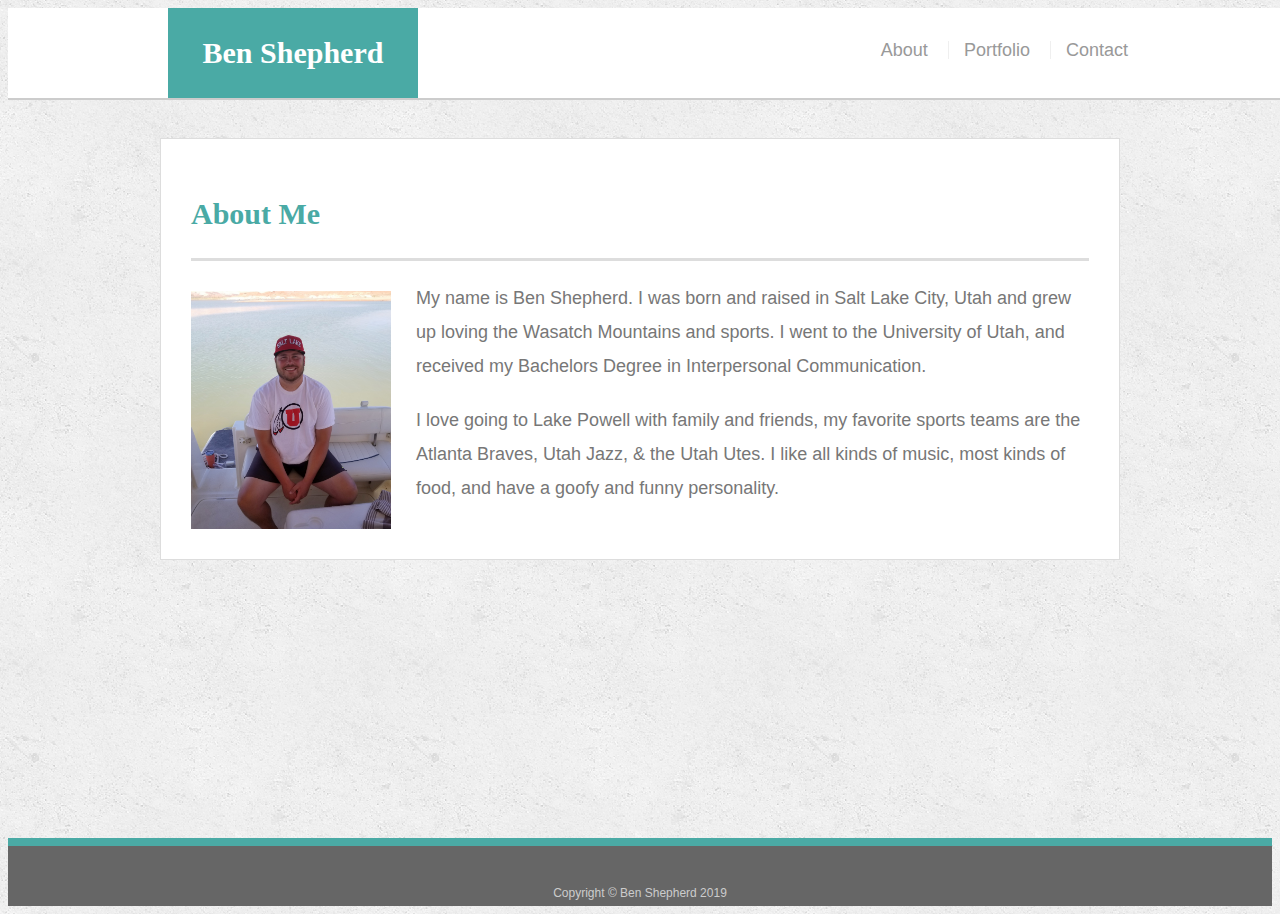
<file: Responsive_Portfolio/index.html>
<!doctype html>
<html lang="en-us">

<head>
  <meta charset="UTF-8">
  <title>About | Your Name</title>
  <link rel="stylesheet" type="text/css" href="assets/css/style.css">
</head>

<body>

  <header id="masthead">
    <div class="container">
      <a href="index.html" id="logo">Ben Shepherd</a>
      <nav>
        <a href="index.html">About</a>
        <a href="portfolio.html">Portfolio</a>
        <a href="contact.html">Contact</a>
      </nav>
    </div>
  </header>

  <div id="main-container" class="container">
    <section class="main-section">
      <h1>About Me</h1>

      <img src="assets/images/IMG_20180722_193537_452.jpg" class="auth-image" alt="Ben Shepherd">

      <p>My name is Ben Shepherd. I was born and raised in Salt Lake City, Utah and grew up loving the Wasatch
        Mountains and sports. I went to the University of Utah, and received my Bachelors Degree in Interpersonal
        Communication. </p>

      <p>I love going to Lake Powell with family and friends, my favorite sports teams are the Atlanta Braves, Utah
        Jazz, & the Utah Utes. I like all kinds of music, most kinds of food, and have a goofy and funny
        personality.</p>

    </section>

  </div>

  <footer>
    <div class="container">
      Copyright &copy; Ben Shepherd 2019
    </div>
  </footer>
</body>

</html>
</file>
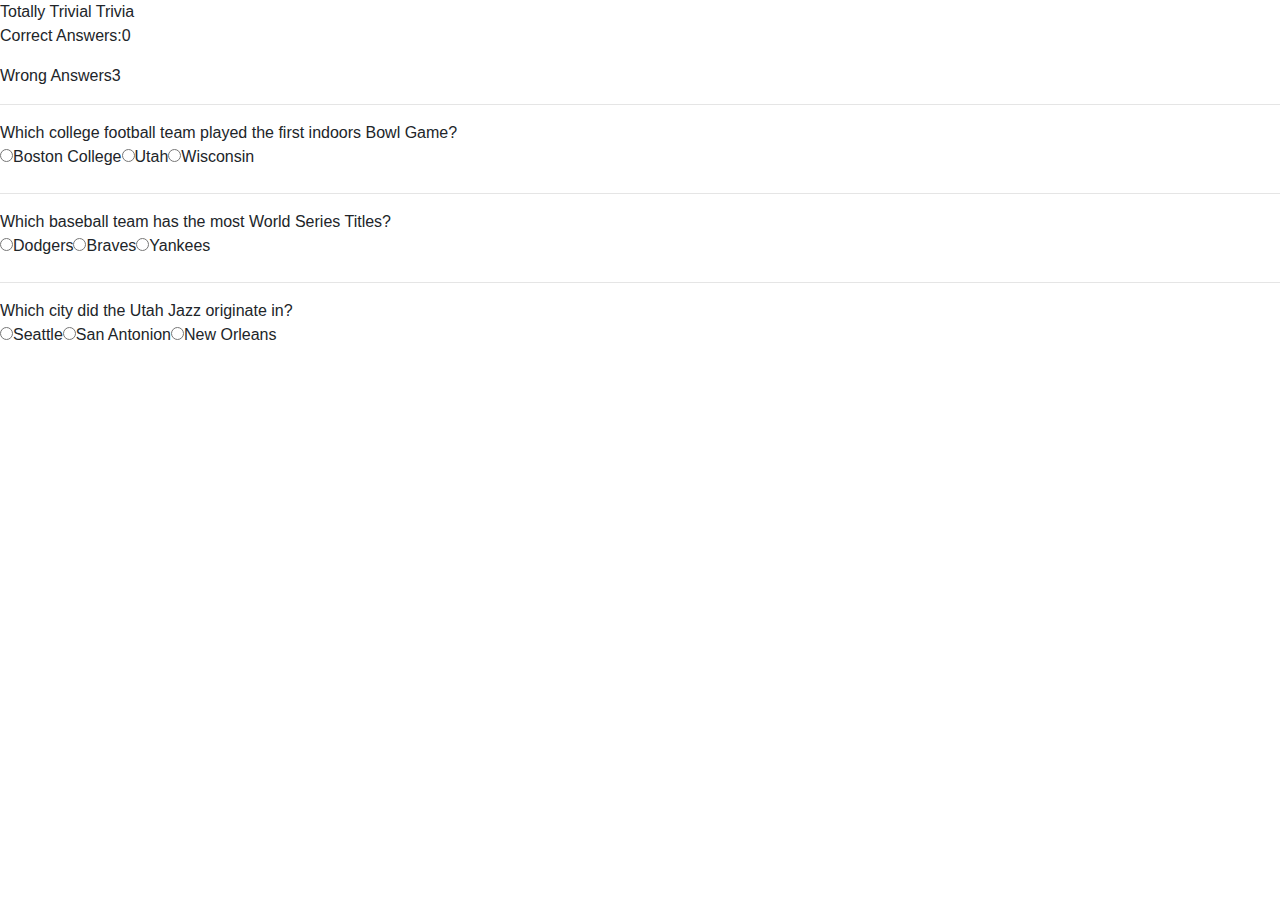
<file: TriviaGame/index.html>
<!DOCTYPE html>
<html lang="en">

<head>
    <meta charset="UTF-8">
    <meta name="viewport" content="width=device-width, initial-scale=1.0">
    <meta http-equiv="X-UA-Compatible" content="ie=edge">
    <!--link to bootstrap-->
    <link rel='stylesheet' href="https://maxcdn.bootstrapcdn.com/bootstrap/4.0.0/css/bootstrap.min.css">
    <!--link to css reset-->
    <!-- <link rel="stylesheet" type="text/css" href="assets/css/reset.css"> -->
    <!--link to css style-->
    <link rel="stylesheet" type="text/css" href="assets/css/style.css">
    <!--link to jquery-->
    <script src="https://cdnjs.cloudflare.com/ajax/libs/jquery/3.2.1/jquery.min.js"></script>

    <title>Trivia Game</title>

    <header>Totally Trivial Trivia</header>


</head>

<!-- <button type="button" id="start-button" class="btn btn-primary black-background white">Press Start!</button> -->

<body>
    <div class="container">
        <div id="countdown"></div>



    </div>

    <div id="showAnswers">
        <div class="answers">
            <p id="correctAnswers">Correct Answers:</p>
            <p id="wrongAnswers">Wrong Answers</p>
        </div>
    </div>

    <div class="questions">
        <!-- <button type="button" class="btn btn-primary black-background white" id="submitButton">Submit</button> -->
    </div>

    <script src="assets/javascript/game.js"></script>
</body>

</html>
</file>
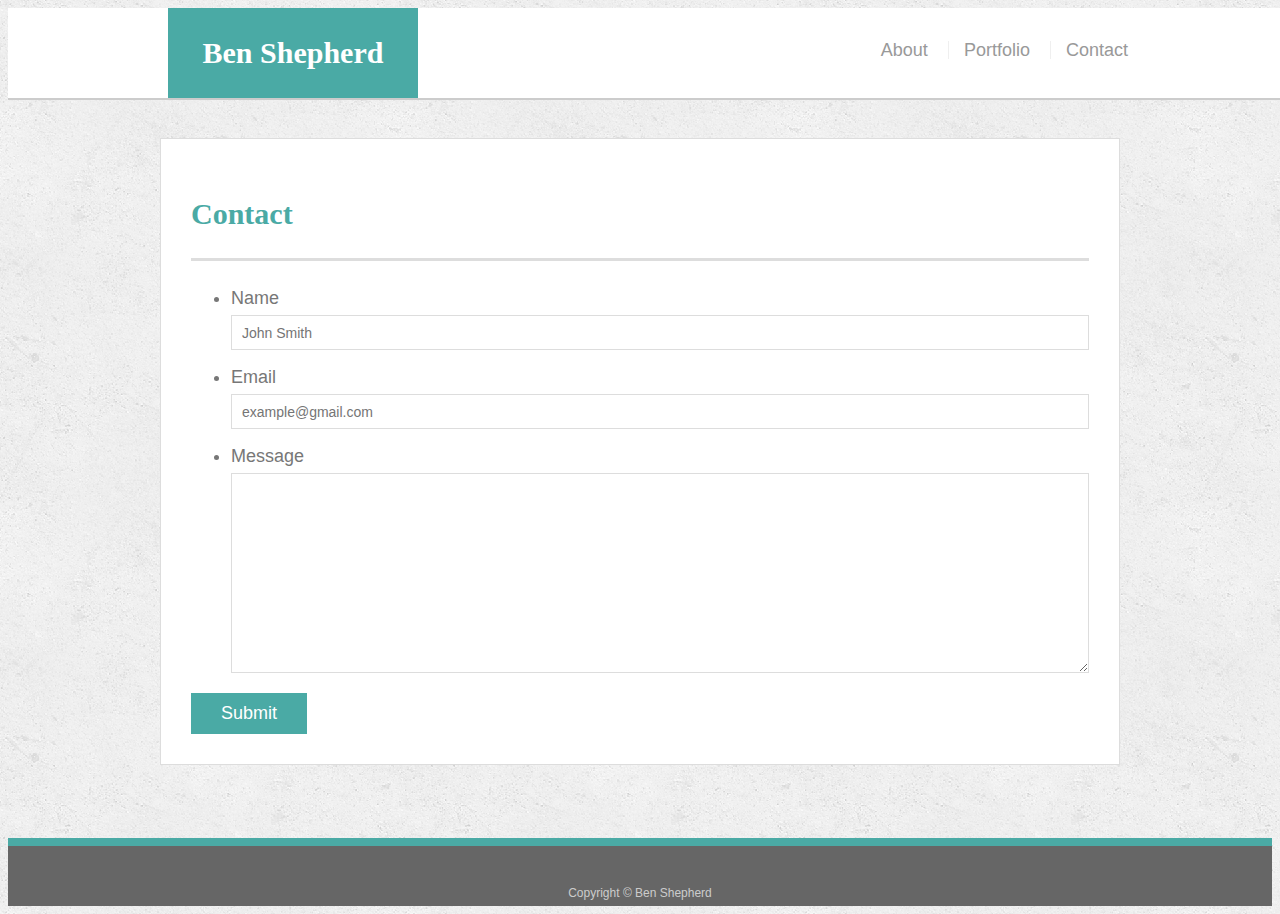
<file: Responsive_Portfolio/contact.html>
<!doctype html>
<html lang="en-us">

<head>
  <meta charset="UTF-8">
  <title>Contact | Your Name</title>
  <link rel="stylesheet" type="text/css" href="assets/css/style.css">
</head>

<body>

  <header id="masthead">
    <div class="container">
      <a href="index.html" id="logo">Ben Shepherd</a>
      <nav>
        <a href="index.html">About</a>
        <a href="portfolio.html">Portfolio</a>
        <a href="contact.html">Contact</a>
      </nav>
    </div>
  </header>

  <div id="main-container" class="container">
    <section class="main-section">
      <h1>Contact</h1>

      <form id="contact-form">
        <ul>
          <li>
            <label for="name">Name</label>
            <input type="text" id="name" name="name" placeholder="John Smith" required="required">
          </li>
          <li>
            <label for="email">Email</label>
            <input type="email" id="email" name="email" placeholder="example@gmail.com" required="required">
          </li>
          <li>
            <label for="message">Message</label>
            <textarea id="message" name="message" required="required"></textarea>
          </li>
        </ul>
        <input type="submit">
      </form>

    </section>

  </div>

  <footer>
    <div class="container">
      Copyright &copy; Ben Shepherd
    </div>
  </footer>
</body>

</html>
</file>
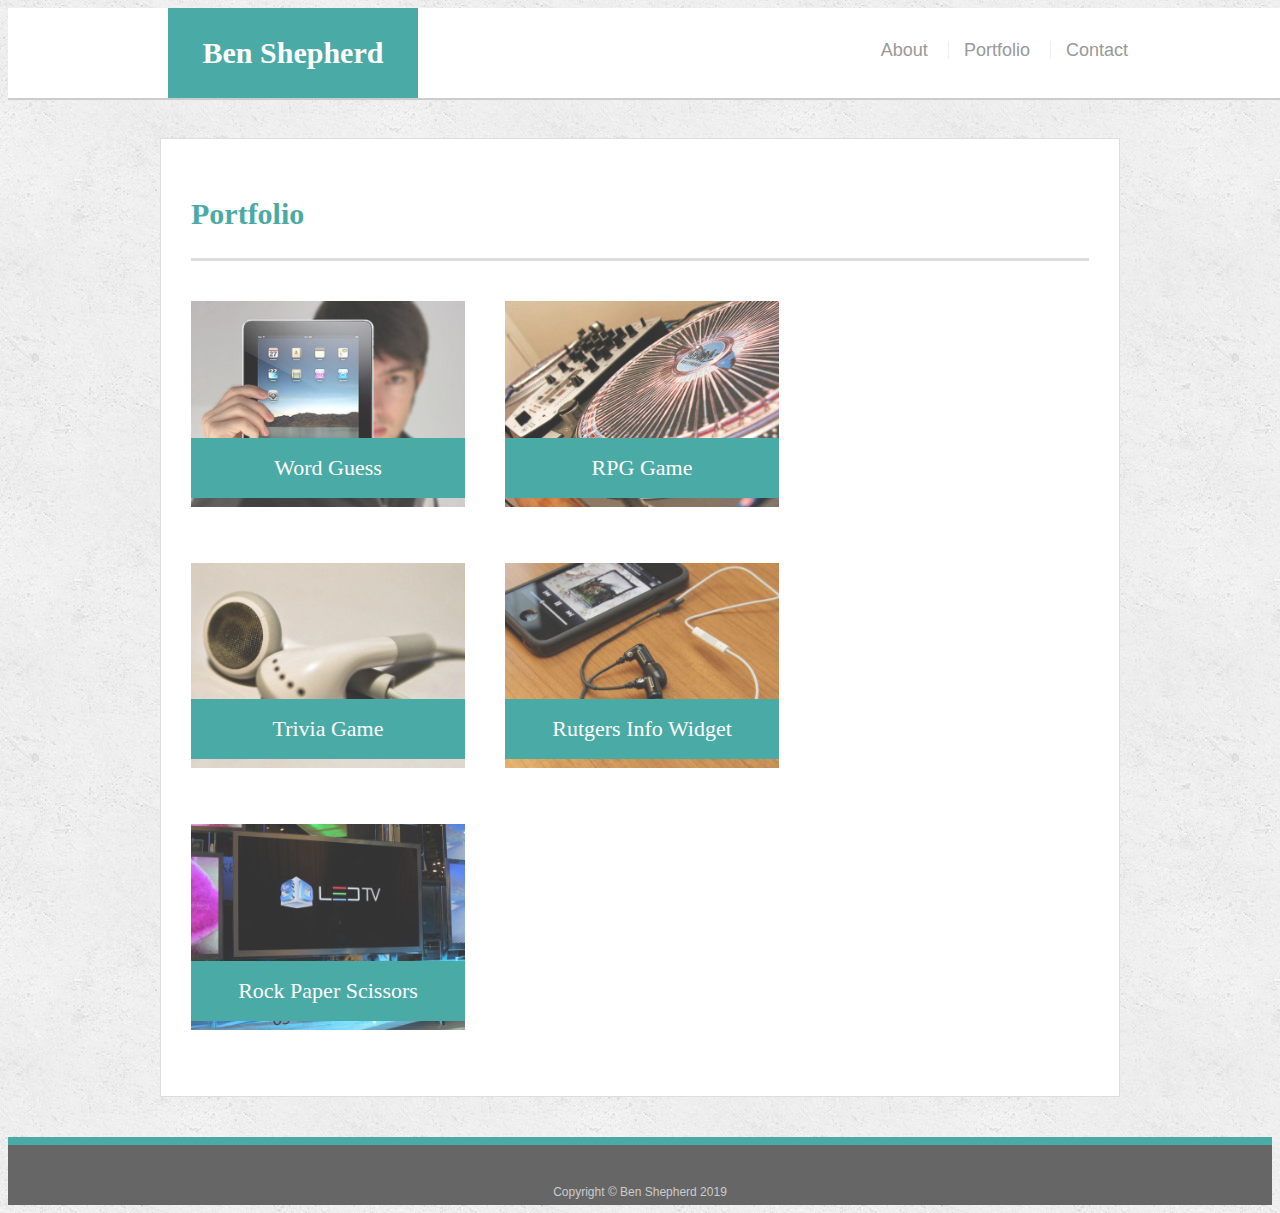
<file: Responsive_Portfolio/portfolio.html>
<!doctype html>
<html lang="en-us">

<head>
  <meta charset="UTF-8">
  <title>Portfolio | Your Name</title>
  <link rel="stylesheet" type="text/css" href="assets/css/style.css">
</head>

<body>

  <header id="masthead">
    <div class="container">
      <a href="index.html" id="logo">Ben Shepherd</a>
      <nav>
        <a href="index.html">About</a>
        <a href="portfolio.html">Portfolio</a>
        <a href="contact.html">Contact</a>
      </nav>
    </div>
  </header>

  <div id="main-container" class="container">
    <section class="main-section">
      <h1>Portfolio</h1>

      <div class="work">
        <img src="assets/images/technics-q-c-640-480-1.jpg" alt="Word Guess">

        <h3>Word Guess</h3>
      </div>
      <div class="work">
        <img src="assets/images/technics-q-c-640-480-2.jpg" alt="RPG Game">

        <h3>RPG Game</h3>
      </div>
      <div class="work">
        <img src="assets/images/technics-q-c-640-480-5.jpg" alt="Trivia Game">

        <h3>Trivia Game</h3>
      </div>
      <div class="work">
        <img src="assets/images/technics-q-c-640-480-7.jpg" alt="Rutgers Info Widget">

        <h3>Rutgers Info Widget</h3>
      </div>
      <div class="work">
        <img src="assets/images/technics-q-c-640-480-9.jpg" alt="Rock Paper Scissors">

        <h3>Rock Paper Scissors</h3>
      </div>

    </section>

  </div>

  <footer>
    <div class="container">
      Copyright &copy; Ben Shepherd 2019
    </div>
  </footer>
</body>

</html>
</file>
<file: Responsive_Portfolio/assets/css/style.css>
body {
  font-family: Arial, "Helvetica Neue", Helvetica, sans-serif;
  font-size: 18px;
  line-height: 34px;
  color: #777777;
  background: url("../images/concrete_seamless.png");
}

* {
  box-sizing: border-box;
}

/* general */

.container {
  width: 100%;
  max-width: 960px;
  margin: 0 auto;
  clear: both;
}

h1,
h2,
h3,
p {
  margin-bottom: 20px;
}

p:last-child {
  margin-bottom: 0;
}

h1,
h2,
h3 {
  font-family: Georgia, Times, "Times New Roman", serif;
  font-weight: 700;
  color: #4aaaa5;
}

h1 {
  padding-bottom: 20px;
  font-size: 30px;
  line-height: 49px;
  border-bottom: 3px solid #dddddd;
}

h2,
h3 {
  font-size: 22px;
}

/* header */

#masthead {
  position: fixed;
  z-index: 99;
  width: 100%;
  margin: 0 0 30px;
  overflow: auto;
  color: #ffffff;
  background: #ffffff;
  border-bottom: 2px solid #cccccc;
}

#logo {
  float: left;
  width: 250px;
  height: 90px;
  font-family: Georgia, Times, "Times New Roman", serif;
  font-size: 30px;
  font-weight: 700;
  line-height: 90px;
  color: #ffffff;
  text-align: center;
  text-decoration: none;
  background: #4aaaa5;
}

nav {
  float: right;
  margin-top: 25px;
}

nav a {
  display: inline-block;
  padding-left: 15px;
  margin-left: 15px;
  line-height: 18px;
  color: #999;
  text-decoration: none;
  border-left: 1px solid #efefef;
}

nav a:first-child {
  border-left: 0 none;
}

/* footer */

footer {
  padding: 30px 0;
  clear: both;
  font-size: 12px;
  color: #ffffff;
  color: #cccccc;
  text-align: center;
  background: #666666;
  border-top: 8px solid #4aaaa5;
  height: 50px;
}

h3, h2 {
  padding-bottom: 20px;
  margin-bottom: 15px;
  line-height: 22px;
  border-bottom: 2px solid #eeeeee;
}

/* main */

#main-container {
  padding-top: 130px;
  min-height: calc(100vh - 70px);
}

.main-section {
  float: left;
  width: 100%;
  max-width: 960px;
  padding: 30px;
  margin: 0 0 40px;
  background: #ffffff;
  border: 1px solid #dddddd;
}

/* portfolio page */

.work {
  position: relative;
  float: left;
  width: 274px;
  margin: 20px 0 25px;
  overflow: auto;
}

.work:nth-child(even) {
  margin-right: 40px;
}

.work img {
  width: 100%;
  border: 0 none;
  opacity: 0.8;
}

.work h3 {
  position: absolute;
  bottom: 20px;
  width: 100%;
  padding: 15px;
  margin-bottom: 0;
  font-weight: 300;
  line-height: 30px;
  color: #ffffff;
  text-align: center;
  background: #4aaaa5;
  border-bottom: 0;
}

.auth-image {
  float: left;
  width: 200px;
  height: auto;
  margin-top: 10px;
  margin-right: 25px;
}

/* contact page */

#contact-form ul {
  margin-bottom: 20px;
}

#contact-form li {
  margin-bottom: 10px;
}

label,
input[type=text],
input[type=email],
textarea {
  display: block;
  width: 100%;
}

input[type=text],
input[type=email],
textarea {
  height: 35px;
  padding: 0 10px;
  font-size: 14px;
  border: 1px solid #dddddd;
}

textarea {
  height: 200px;
}

input[type=submit] {
  padding: 10px 30px;
  font-size: 18px;
  color: #ffffff;
  cursor: pointer;
  background: #4aaaa5;
  border: 0 none;
}
</file>
<file: TriviaGame/assets/css/style.css>
body {
    background-image: url(https://i.pinimg.com/originals/24/fe/99/24fe9901590da3958c574609f83fbcec.jpg);

    background-size: cover;
    
}



#title {
    text-align:  center;
    color: white;
    text-shadow: 2px 2px red;
}

#subwrapper {
    margin: auto;
    width: 50%;
    text-align: center;
    background-color: rgba(255, 255, 255, 0.116);
    opacity: .9;
    color: white;
    text-shadow: 2px 2px red;
    border: 2px solid red;
    padding: 20px;

}
</file>
